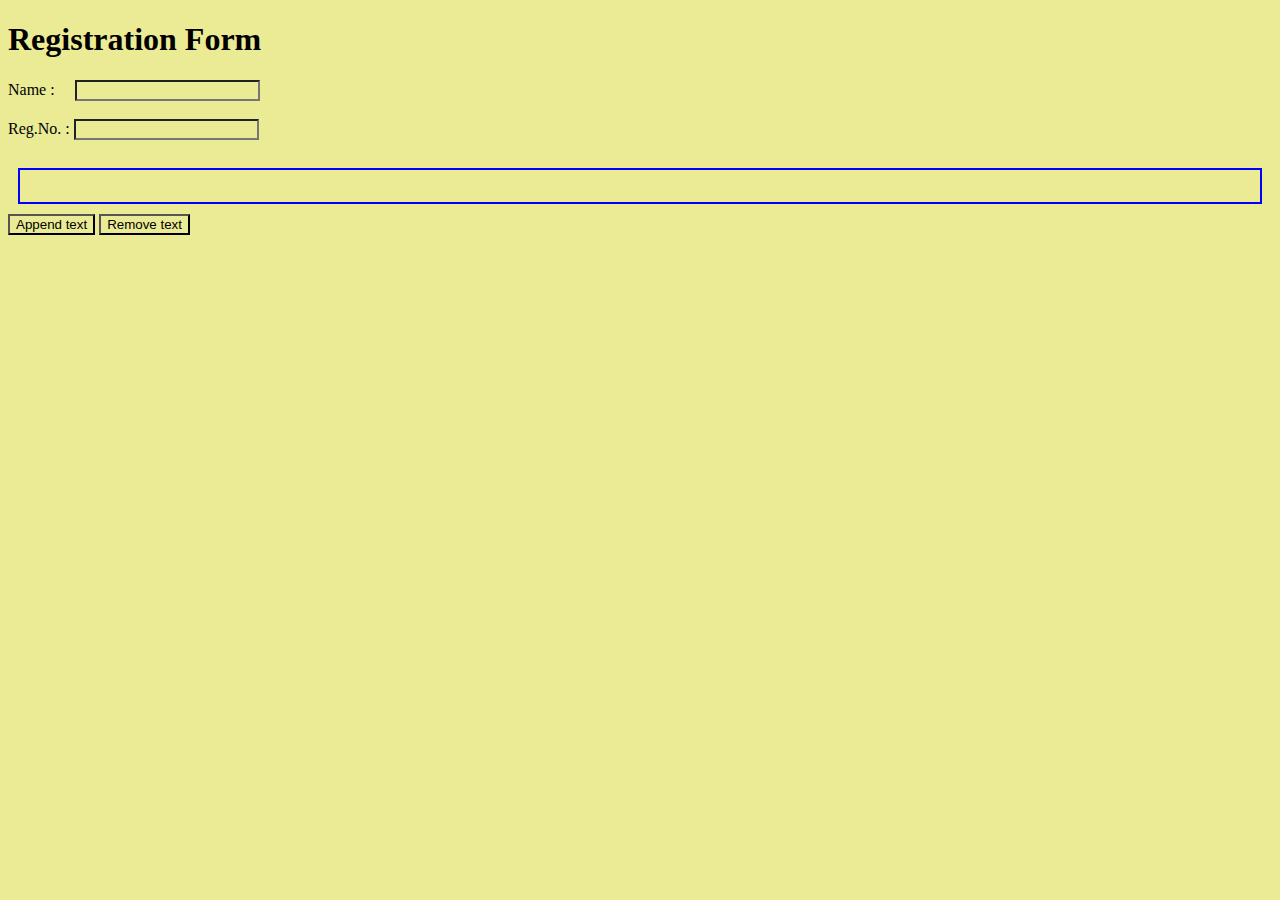
<file: exp7.2.html>
<!DOCTYPE html>
<html>
    <head>
        <title>Registration Form</title>
        <h1>Registration Form</h1>
        <script src="https://ajax.googleapis.com/ajax/libs/jquery/3.6.0/jquery.min.js">
        </script>
        <style>
            * {
                background-color: rgb(235, 235, 149);
            }
            .ancestors * { 
                border: 2px solid blue;
                color: rgb(24, 0, 158);
                margin: 10px;
                padding:1rem;
            }
        </style>
        <script>
            $(document).ready(function(){
            $("#add").click(function(){
            $('#out').append("Name : " + $('#name').val() + "<br>Reg.No : " + $('#Reg').val() + "<br>");
            });
            $("#remove").click(function(){
    $("#div").remove()
    });
    });
    </script>
    </head>
    <body>
        Name : &nbsp; &nbsp; <input type="text" id="name"><br><br>
        Reg.No. : <input type="text" id="Reg"><br><br>
    <div class="ancestors" id="div">
    <p id="out"> </p>
    </div>
    <button id="add">Append text</button>
    <button id="remove">Remove text</button>
    </body>
    </html>
</file>
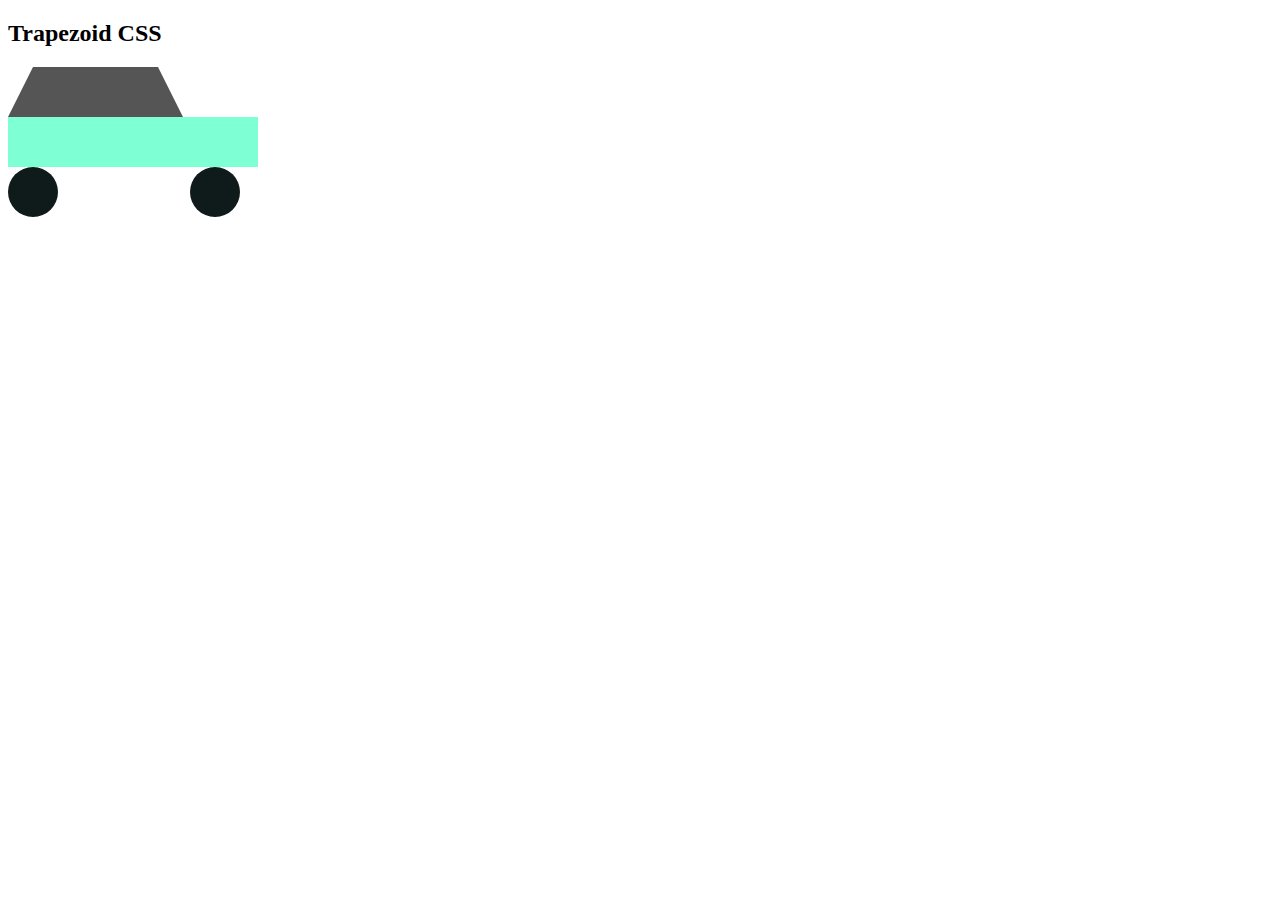
<file: exp7.3.html>
<!DOCTYPE html>
<html>

<head>
    <meta name="viewport" content="width=device-width, initial-scale=1">
    <style>
        .trapezoid {
            border-bottom: 50px solid #555;
            border-left: 25px solid transparent;
            border-right: 25px solid transparent;
            height: 0;
            width: 125px;
        }

        .circle {
            height: 50px;
            width: 50px;
            background-color: rgb(15, 26, 26);
            border-radius: 50%;
            display: inline-block;
        }

        .rectangle {
            height: 50px;
            width: 250px;
            background-color: aquamarine;
        }
    </style>
</head>

<body>
    <h2>Trapezoid CSS</h2>
    <div class="trapezoid"></div>
    <div class="rectangle"></div>
    <div class="circle"></div>
    &nbsp;&nbsp;&nbsp;&nbsp;&nbsp;&nbsp;&nbsp;
    &nbsp;&nbsp;&nbsp;&nbsp;&nbsp;&nbsp;&nbsp;&nbsp;&nbsp;&nbsp;
    &nbsp;&nbsp;&nbsp;&nbsp;&nbsp;&nbsp;&nbsp;&nbsp;&nbsp;&nbsp;&nbsp;&nbsp;
    <div class="circle"></div>
</body>

</html>
</file>
